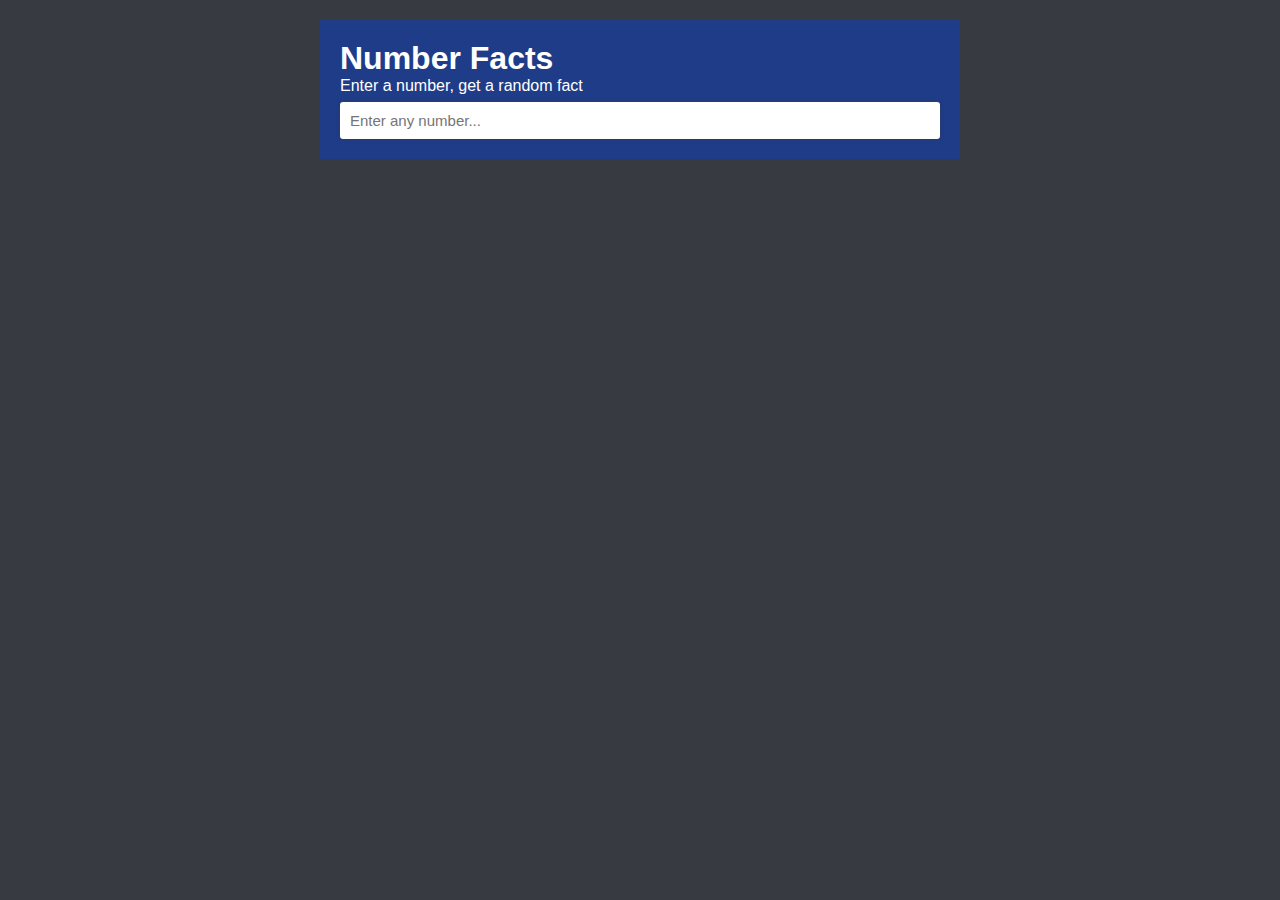
<file: fact Numbers/index.html>
<!DOCTYPE html>
<html lang="en">
<head>
  <meta charset="utf-8">
  <title>fetch and ajax</title>
  <link rel="stylesheet" href="main.css">
</head>

<body>

<div class="container">
  <div class="card">
  <h1>Number Facts</h1>
  <p>Enter a number, get a random fact </p>
  <input type="number" id="numberinput" placeholder="Enter any number...">
</div>
<div id="fact">
  <h3>Number Fact</h3>
  <p id="factText" class="fact-text"></p>
</div>
</div>


<script src="all.js"></script>
</body>
</html>
</file>
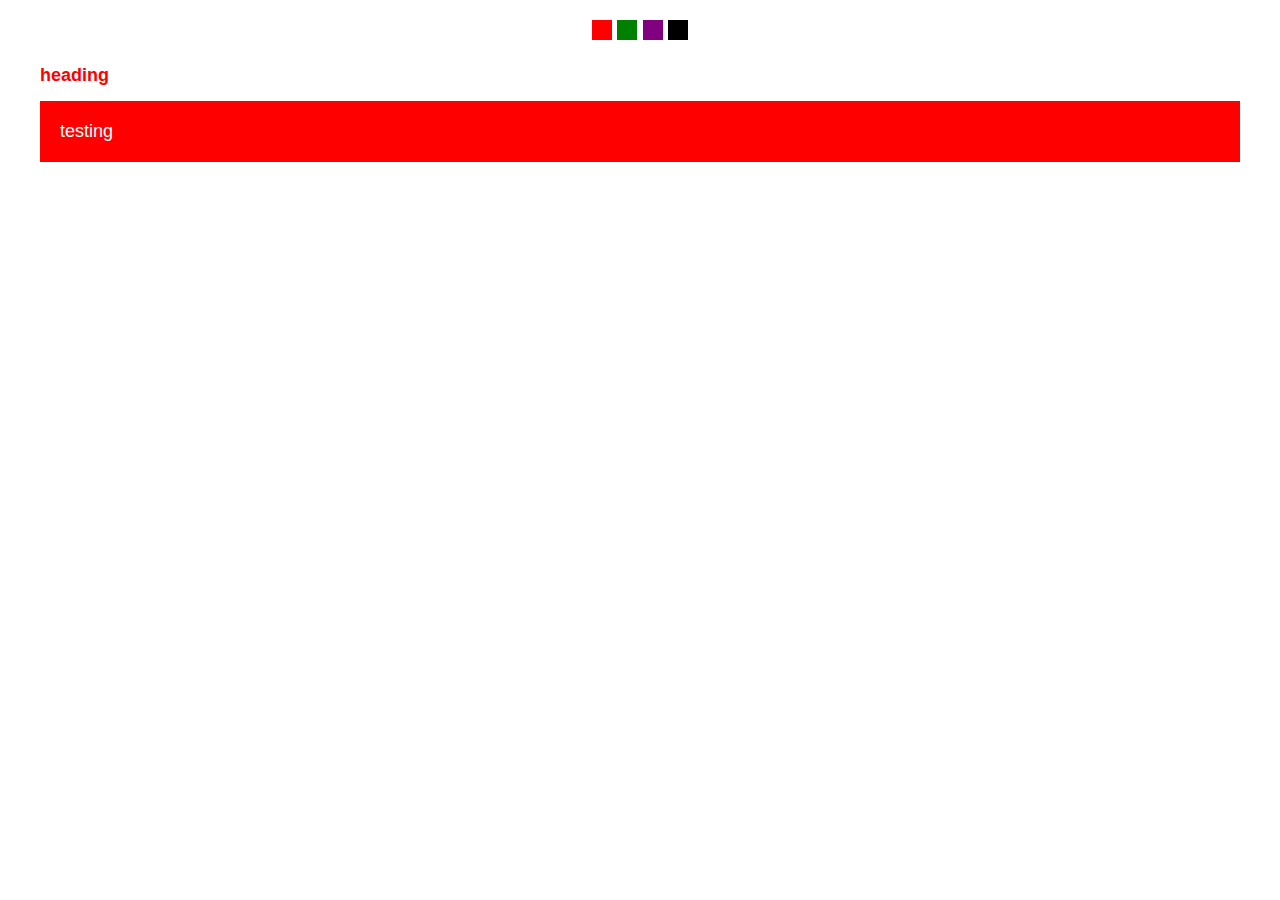
<file: local storage/main.html>
<!DOCTYPE html>
<html lang="en" dir="ltr">
<head>
    <meta charset="UTF-8">
    <meta name="viewport" content="width=device-width, initial-scale=1.0">
    <title>one</title>
    <link href="css/main.css" rel="stylesheet">
</head>
<body>

<div class="container">

  <ul class="color-switcher">
    <li data-type="red"></li>
    <li data-type="green"></li>
    <li data-type="purple"></li>
    <li data-type="black"></li>
  </ul>

  <h3>heading</h3>
  <div>testing</div>
  
</div>
 







<script src="js/custom.js"></script>
</body>
</html>
</file>
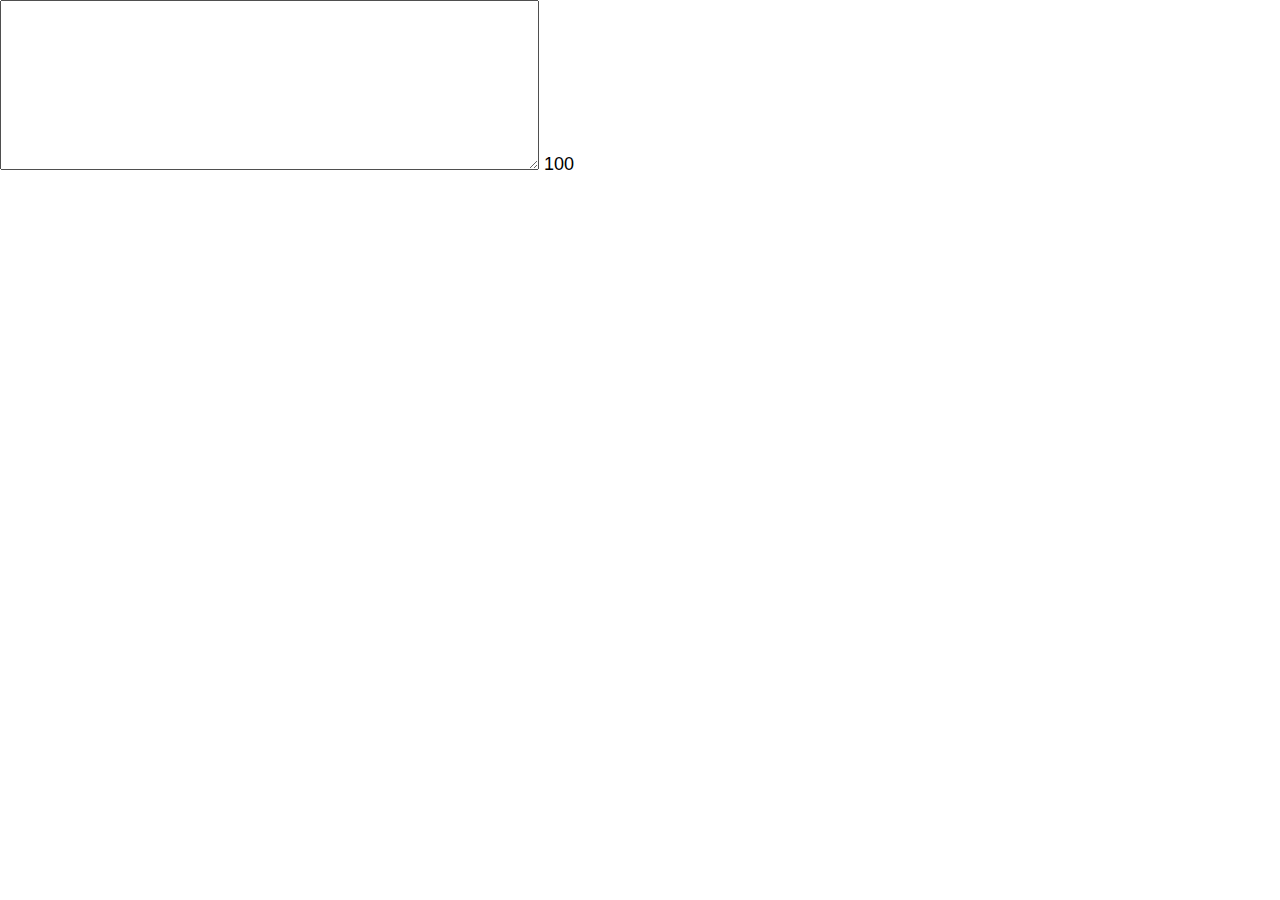
<file: Oninput with Textarea/main.html>
<!DOCTYPE html>
<html lang="en" dir="ltr">
<head>
    <meta charset="UTF-8">
    <meta name="viewport" content="width=device-width, initial-scale=1.0">
    <title>one</title>
    <link href="css/main.css" rel="stylesheet">
</head>
<body>
<form>
<textarea id="text" cols="50" rows="8" maxlength="100" required></textarea>
<span id="count">100</span>
</form>


<script src="js/custom.js"></script>
</body>
</html>
</file>
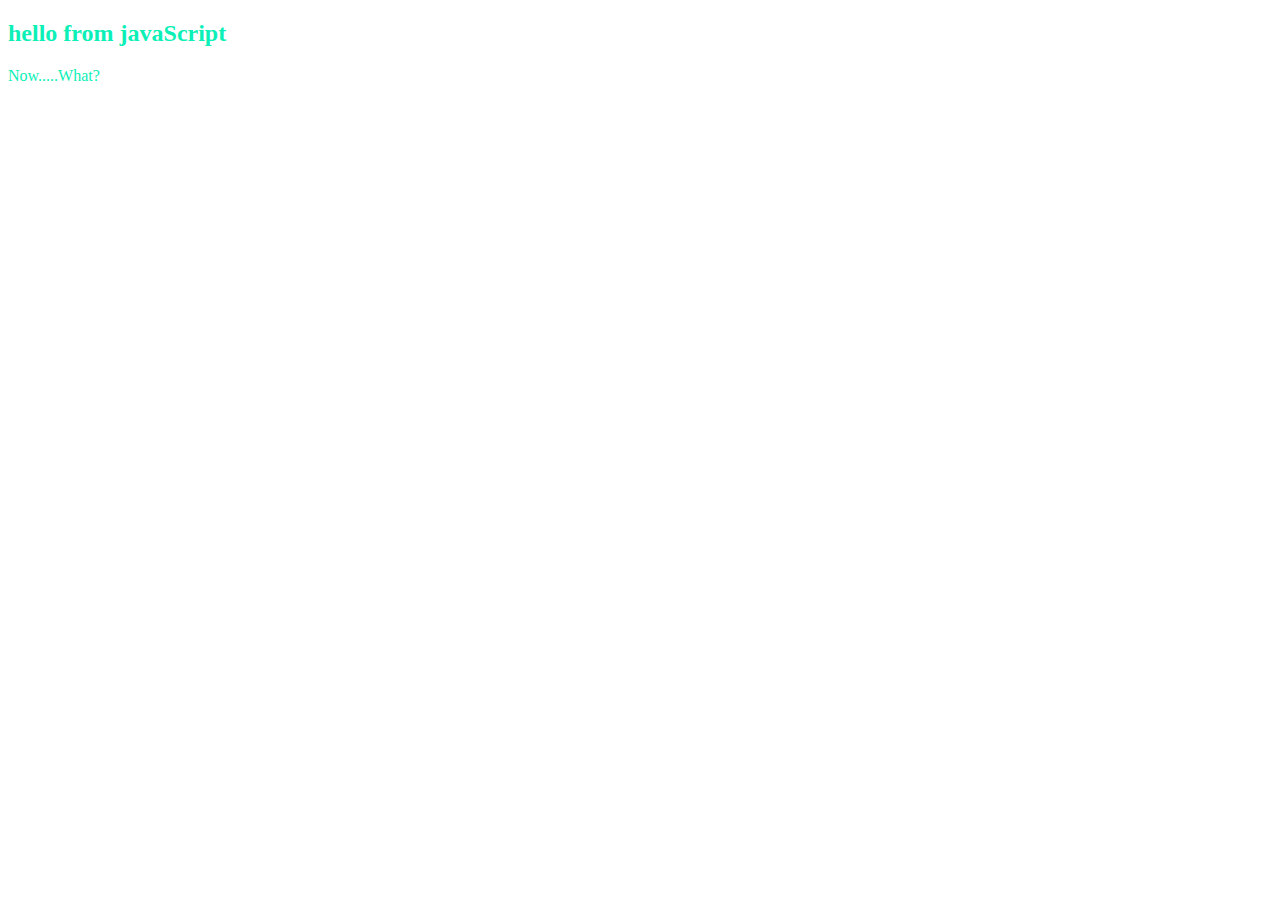
<file: random class/main.html>
<!DOCTYPE html>
<html lang="en" dir="ltr">
<head>
    <meta charset="UTF-8">
    <meta name="viewport" content="width=device-width, initial-scale=1.0">
    <title>one</title>
    <link href="css/main.css" rel="stylesheet">
</head>
<body class="one">

    <h2>hello from javaScript</h2>
    <p>Now.....What?</p>

<script src="js/custom.js"></script>
</body>
</html>
</file>
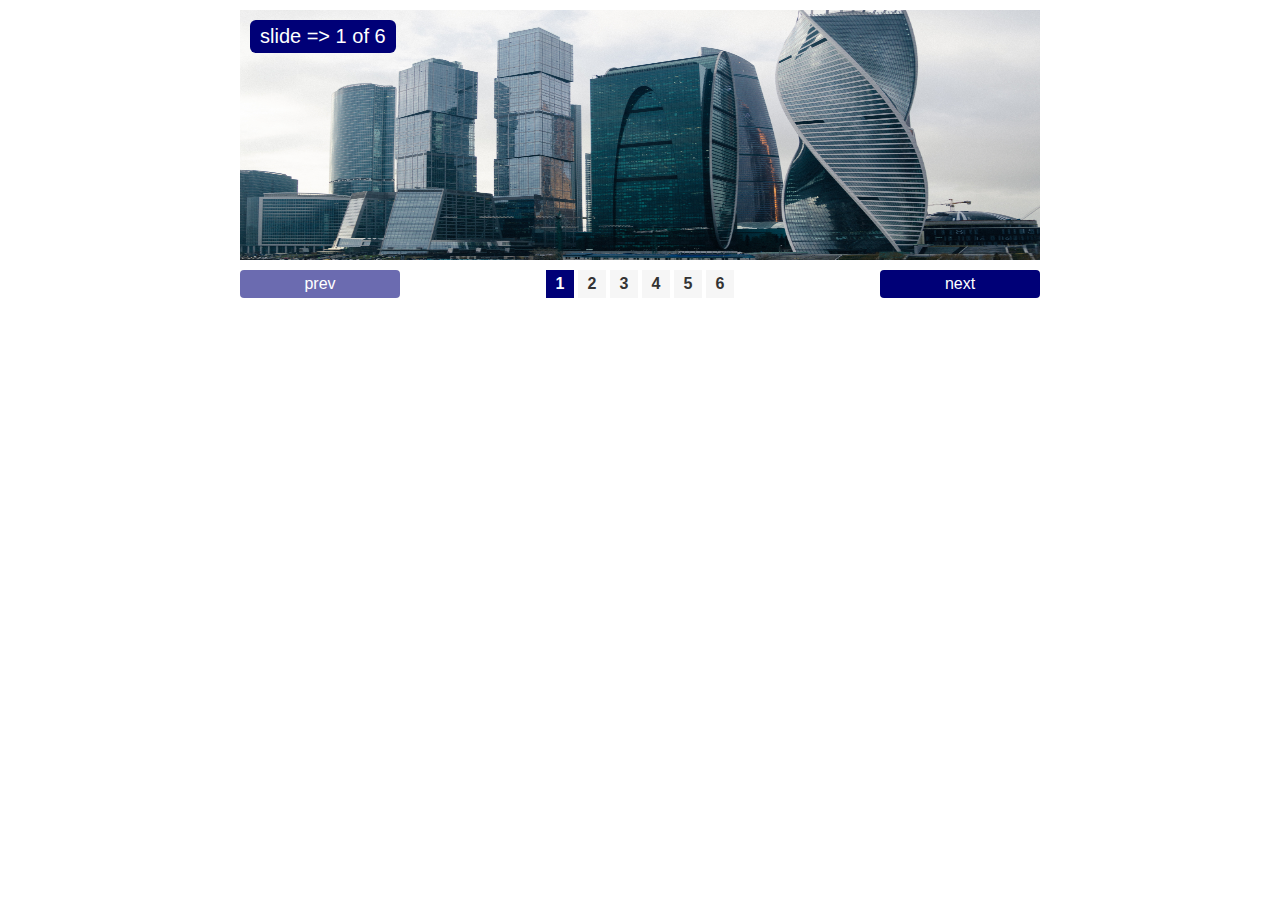
<file: slider Image/main.html>
<!DOCTYPE html>
<html lang="en" dir="ltr">
<head>
    <meta charset="UTF-8">
    <meta name="viewport" content="width=device-width, initial-scale=1.0">
    <title>slider image js</title>
    <link href="css/main.css" rel="stylesheet">
</head>
<body>


<div class="slide-container">
    <div id="slide-number" class="slide-number"></div>
    <img src="img/one.jpg" alt="">
    <img src="img/two.jpg" alt="">
    <img src="img/three.jpg" alt="">
    <img src="img/four.jpg" alt="">
    <img src="img/five.jpg" alt="">
    <img src="img/six.jpg" alt="">


</div>
<div class="slider-control">
    <span id="prev" class="prev">prev</span>
    
    <span id="indicator" class="indicator"></span>
    <span id="next" class="next">next</span>
</div>





 

<script src="js/custom.js"></script>
</body>
</html>
</file>
<file: fact Numbers/main.css>
*{
    padding: 0;
    margin: 0;
    box-sizing: border-box;
    font-family: Arial, Tahoma;
} 
body{
    background-color: #373a40;
}
.container{
    width: calc(100% / 2);
    margin:20px auto;
    background-color: #1f3c88;
    padding: 20px 20px;
    color: #fff;
 
} 


.container .card input{
    padding: 10px;
    border: none;
    outline: none;
    border-radius: 3px;
    margin-top: 7px;
    box-shadow:    0px 0px 4px -1px #373a40
    ;
    width: 100%;
    font-size: 15px;
}

#fact{
    display: none;
    padding: 9px 0px 0px 15px ;
}
#fact p {
    padding-top: 5px;
}
</file>
<file: local storage/css/main.css>
*{
    margin: 0;
    padding: 0;
    box-sizing: border-box;
    font-family: Arial, sans-serif;
    font-size: 18px;
}
.container{
    margin: 20px auto;
    width: 1200px;
     
}
.container .color-switcher{
    list-style: none;
    text-align: center;
    margin-bottom: 20px;
    
}
.container .color-switcher li{
    display: inline-block;
    width: 20px;
    height: 20px;
    cursor: pointer;
}


ul li:nth-child(1){
    
    background-color: red;
}
ul li:nth-child(2){
   
    background-color: green;
}
ul li:nth-child(3){
    
    background-color: purple;
}
ul li:nth-child(4){
    
    background-color: black;
}
 

.red h3{
   
    color: red;
    margin-bottom: 15px;
   
}
.red .container div{
     color: white; 
    background: red;
    padding: 20px;
    
}

.green h3{
   
    color: green;
    margin-bottom: 15px;
   
}
.green .container div{
     color: white; 
    background: green;
    padding: 20px;
    
}

.purple h3{   
    color: purple;
    margin-bottom: 15px;   
}
.purple .container div{
     color: white; 
    background: purple;
    padding: 20px;   
}
.black h3{   
    color: black;
    margin-bottom: 15px;   
}
.black .container div{
     color: white; 
    background: black;
    padding: 20px;
    
}
</file>
<file: Oninput with Textarea/css/main.css>
*{
    margin: 0;
    padding: 0;
    box-sizing: border-box;
    font-family: Arial, sans-serif;
    font-size: 18px;
}
.zero{
    color: red;
}
/* textarea:valid {
    color: rgb(142, 226, 6);
  }
textarea:invalid {
background-color: rgb(17, 49, 233);
}
textarea:right-answer {
    color: black;
    } */
</file>
<file: random class/css/main.css>
html{
    scroll-behavior: smooth;
}

.one h2,
.one p{

    color: rgb(211, 37, 37);
}
.two h2,
.two p{

    color: rgb(62, 29, 207);
}
.three h2,
.three p{

    color: rgb(12, 240, 183);
}
.four h2,
.four p{

    color: rgb(203, 246, 11);
}
</file>
<file: slider Image/css/main.css>
*{
    padding: 0;
    margin: 0;
    box-sizing: border-box;
}
body{
    font-family: Tahoma ,Arial;
}
.slide-container{
    position: relative;
    margin: 10px auto;
    width: 800px;
    height: 250px;
}
.slide-container img{
    position: absolute;
    opacity: 0;
    transition: opacity 1s;
    z-index: 1;
    width: 100%;
    height: 100%;
}
.slide-container img.active{
    opacity: 1;
}
.slide-container .slide-number{
    position: absolute;
    left: 10px ;
    top: 10px;
    background-color: #007;
    color: #fff;
    z-index: 2;
    font-size: 20px;
    border-radius: 6px;
    padding: 5px 10px;
}
.slider-control{
    width: 800px;
    margin: auto;
    overflow: hidden;
}
.slider-control .prev,
.slider-control .next{
    background-color: #007;
    color: #fff;
    font-size: 16px;
    padding: 5px;
    text-align: center;
    width: 20%;
    user-select: none;
    border-radius: 4px;
    cursor: pointer;

}
.slider-control .prev{
    float: left;
}
.slider-control .next{
    float: right;
}  
.slider-control .prev.disable,
.slider-control .next.disable{
    background-color: #00007794;
    cursor: no-drop;

}

.slider-control .indicator{
    width: 60%;
    float: left;
}
.slider-control .indicator ul {
    display: flex;
    justify-content: center;
    align-items: center; 
   list-style: none;
   margin: 0;
   text-align: center;

}
.slider-control .indicator ul li{
 
    background-color: #f6f6f6;
    color: #333;
    font-weight: bold;
    height: 28px;
    width: 28px;
    border: 4px;
    margin: 0 2px;
    line-height: 28px;
    cursor: pointer;    
}
.slider-control .indicator ul li.active{
    background-color: #007;
    color: #fff;
   
}
</file>
